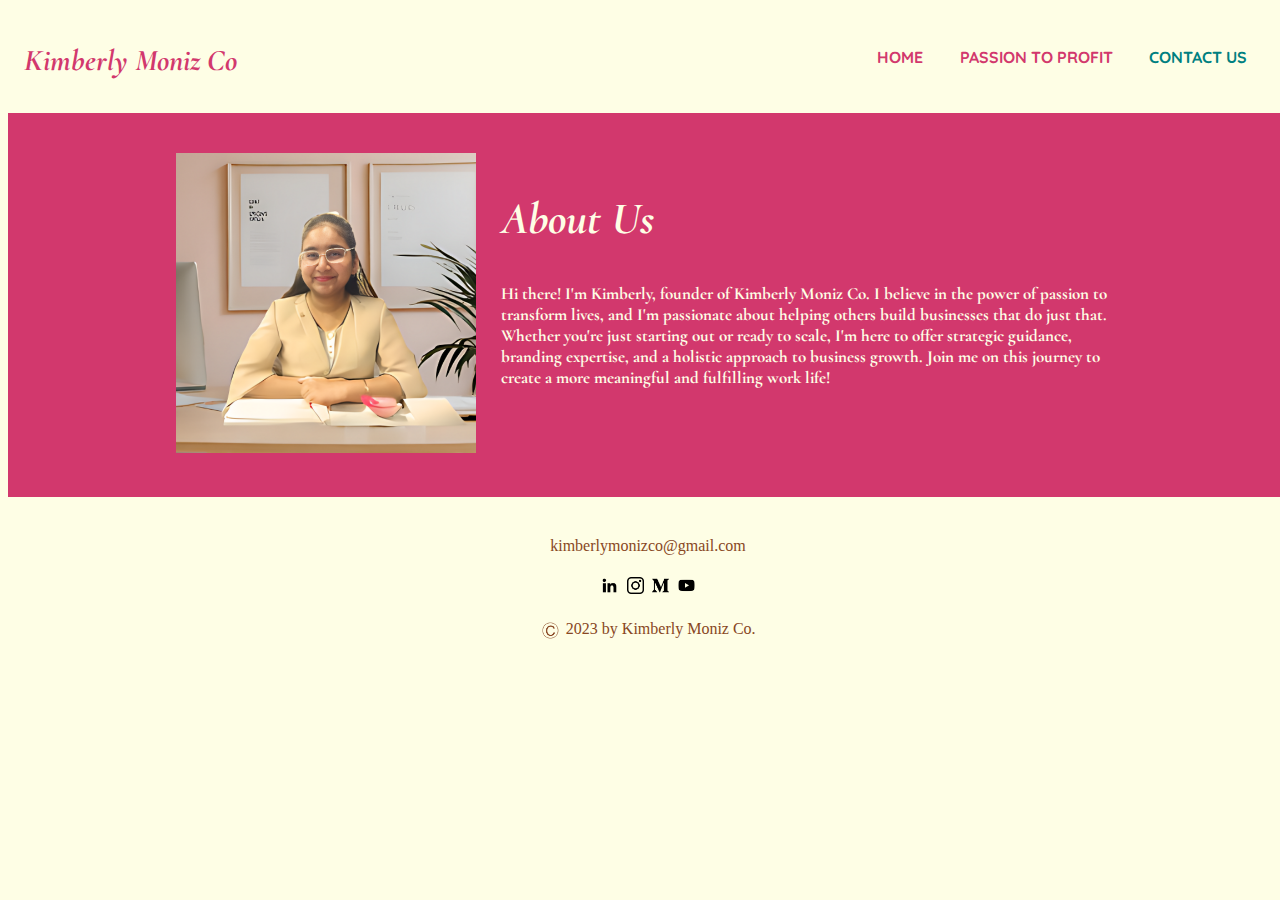
<file: contact.html>
<!DOCTYPE html>
<html lang="en">
<head>
    <meta charset="UTF-8">
  <!--  <meta name="viewport" content="width=device-width, initial-scale=1.0"> -->
    <link rel="stylesheet" type="text/css" href="stylesheet.css">
    <title>Kimberly Moniz Co</title>
    <link rel="preconnect" href="https://fonts.googleapis.com">
<link rel="preconnect" href="https://fonts.gstatic.com" crossorigin>
<link href="https://fonts.googleapis.com/css2?family=Cormorant:ital,wght@0,300..700;1,300..700&family=Libre+Baskerville:ital,wght@0,400;0,700;1,400&family=Quicksand:wght@300..700&display=swap" rel="stylesheet"></head>
<body>

    <div class="navbar">
        <h1>Kimberly Moniz Co</h1>
        <div class="navbar-right">
            <a href="index.html" >Home</a>
            <a href="passiontoprofit.html" >Passion to Profit</a>
            <a href="contact.html" class="active">Contact Us</a>
        </div>
    </div>

    <div  class="aboutbg">

        <div class="aboutus">
    
            <div >
                <div><img src="images/kmpicforwebsite.png" height="300px" ></div>
            </div>
    
            <div class="aboutext">
                <h2> About Us </h2>
                <div> 
                    Hi there! I'm Kimberly, founder of Kimberly Moniz Co. I believe in the power of passion to transform lives, and I'm passionate about helping others build businesses that do just that. Whether you're just starting out or ready to scale, I'm here to offer strategic guidance, branding expertise, and a holistic approach to business growth. Join me on this journey to create a more meaningful and fulfilling work life!
                </div>
    
            </div>
    
        </div>
    </div>    

    <footer>
        <div>
            <div class="email"> kimberlymonizco@gmail.com</div>
            <div class="sociallinks"> 
                <img src = "images/social/linkedin.png">
                <img src = "images/social/instagram.png">
                <img src = "images/social/medium.png">
                <img src = "images/social/youtube.png">
            </div>


            <div class="copyright"> 
                <img src = "images/Cbrown.png"> &nbsp; <div class="copyrighttext"> 2023 by Kimberly Moniz Co.</div>
            </div>
        </div>

    </footer>



</body>

</html>
</file>
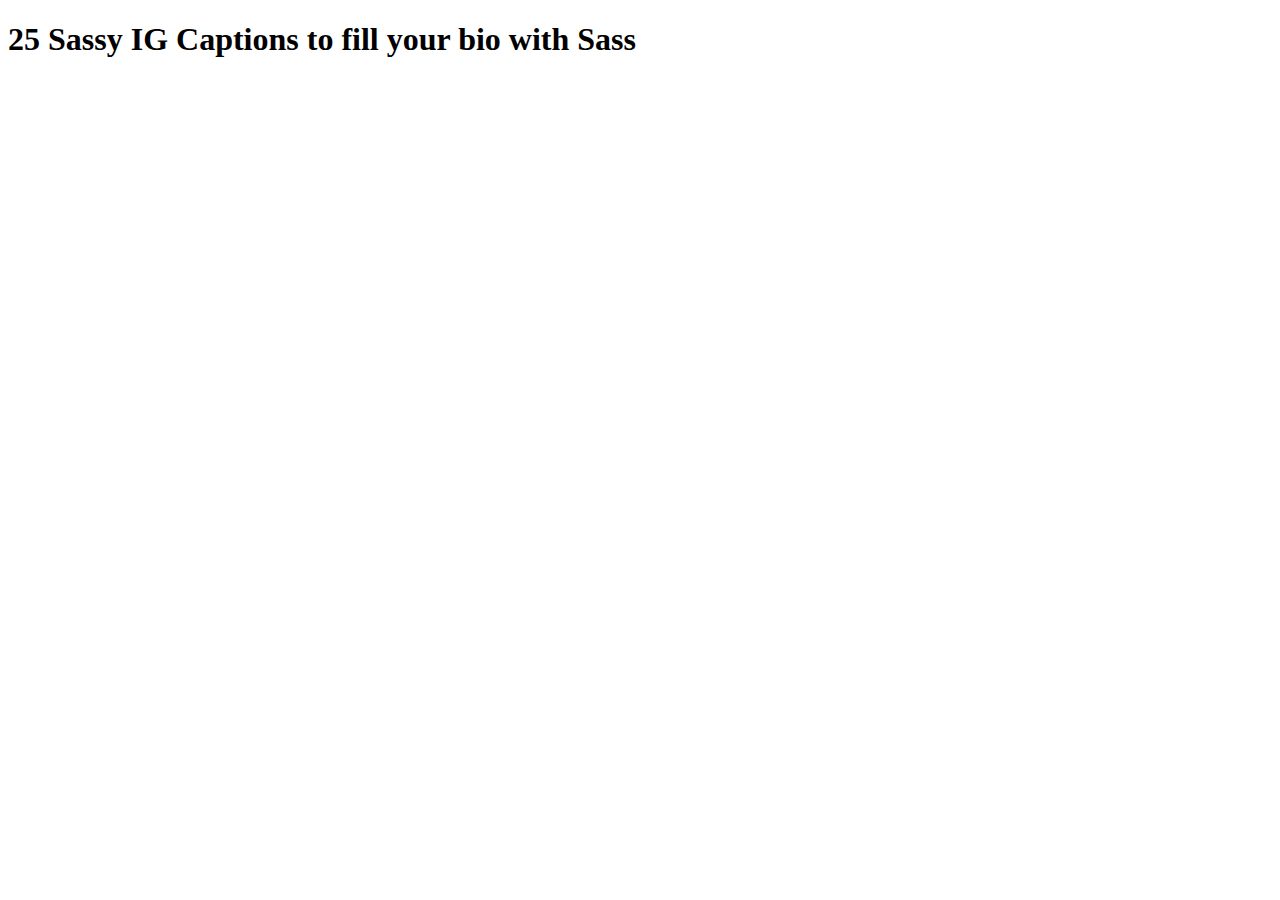
<file: hersassitude/blog/sassyigcaption.html>
<!DOCTYPE html>
<html lang="en">
<head>
    <meta charset="UTF-8">
    <meta name="viewport" content="width=device-width, initial-scale=1.0">
    <title>Sassy IG Captions</title>
</head>
<body>

    <h1>25 Sassy IG Captions to fill your bio with Sass</h1>
    

    
</body>
</html>
</file>
<file: stylesheet.css>
:root{
    --primary1 : #d2386d; /* dark pink */
    --primary2 : #f76f83;
    --secondary1 : #ffb797;
    --secondary2 : #ffead0;
    --accent : #008080;
    --lightneutral : #fefee5;
    --darkneutral : #884723;

}




.quicksand {
  font-family: "Quicksand", sans-serif;
  font-optical-sizing: auto;
  font-weight: 300;
  font-style: normal;
}

.libre-baskerville-regular {
    font-family: "Libre Baskerville", serif;
    font-weight: 400;
    font-style: normal;
  }
  
  .libre-baskerville-bold {
    font-family: "Libre Baskerville", serif;
    font-weight: 700;
    font-style: normal;
  }
  
  .libre-baskerville-regular-italic {
    font-family: "Libre Baskerville", serif;
    font-weight: bold;
    font-style: italic;
    
  }



.cormorant {
  font-family: "Cormorant", serif;
  font-optical-sizing: auto; 
  font-weight: bold;
  font-style: italic;
}
  



body {
    font-family: Arial, sans-serif;
    width: 100%;
    background-color: var(--lightneutral)
}
.navbar {
   /* background-color: var(--lightneutral); */
    overflow: hidden;
    width: 100%;

    /*
    position: absolute;
    top:0px;
    left:0px;
    */
   
   
   /* padding: 10px; */
}
.navbar h1 {
   float: left;
   color: var(--primary1); 
    padding: 14px 16px;
    font-family: 'cormorant';
    font-style: italic;
    font-size: 30px;
    
}
.navbar-right {
    float: right;
    padding: 25px;
}
.navbar a {
    display: inline-block;
    font-family: quicksand;
    text-transform: uppercase;
    color: var(--primary1);
    text-align: center;
    padding: 14px 16px;
    text-decoration: none;
    font-weight: bold;
}
.navbar a:hover {
    
    color: var(--accent);
}
.navbar a.active {
    /*background-color: #4CAF50; */
    color: var(--accent);
    font-weight: bold;
}


/* HOME */


.mainheadvideo{
   /* position: absolute;
    top:0px;
    left:0px;
     z-index: -1; 
    */
    
    width:100%;
   
    
}

/* SERVICES ON HOME */

.brandstrategyservice
{
    background-color: var(--lightneutral);
    
    width: 80%;
    display: flex;
    align-items: center;
    text-align: center;
    justify-content: space-between;
    color: var(--primary1);
    margin-left: 10%;
    margin-right: 10%;
}


.brandstrategyservice h1{
    font-family: 'cormorant';
    font-style: italic;
    font-size: 60px;
    padding-top: 50px;
}

.brandstrategyservice .subtitle{
    font-family: 'cormorant';
    font-weight: bold;
    font-size: 20px;
    color : var(--darkneutral);
}

.rightitem
{
    display: inline-flex;
    padding-top: 10%;
}

.rightitem h2{
    font-family: 'cormorant';
    font-style: italic;
    font-size: 30px;
}

.rightitem ul{
    margin-left: 10px;
    padding-left: 10px;
    color: var(--darkneutral);
    
}

.rightitem li{
    font-family: libre-baskerville-regular ;
    text-align: left;
    
}

.rightitem img{
    height: 300px;
}

.rightitem .servicetext{
   
    padding-left: 10px;
    padding-right: 10px;
}

.leftitem
{
    display: inline-flex;
    padding-top: 10%;
}

.leftitem h2{
    font-family: 'cormorant';
    font-style: italic;
    font-size: 30px;
}

.leftitem ul{
    margin-right: 10px;
    padding-right: 10px;
    color: var(--darkneutral);
}

.leftitem li{
    font-family: libre-baskerville-regular ;
    text-align: left;
    
}

.leftitem img{
    height: 300px;
}


/* ABOUT US */

.aboutbg
{
    background-color: var(--primary1);
}

.aboutus
{
    display: inline-flex; 
    margin-left: 10%; 
    margin-right: 10%;
    padding: 40px;
    background-color: var(--primary1);
}

.aboutext
{
   margin-left: 25px;
   margin-right: 10px;
}

.aboutext h2{
    font-family: 'cormorant';
    font-style: italic;
    font-size: 45px;
    color: var(--lightneutral);   
}

.aboutext
{
    font-family: 'cormorant' ;
    color: var(--lightneutral);
    font-size: 17px;
    font-weight: bold;
}

/* FOOTER */

footer{
    display :flexbox;
    justify-content: space-between;
    align-items: center;
    text-align: center;
    height: 100px;   
    margin: 30px;
    padding: 10px;  
    color: var(--darkneutral);
}

footer .email{
    font-family: libre-baskerville-regular-italic ;
}

footer .sociallinks
{
    margin-top : 20px;
    margin-bottom: 20px;
    
}


footer img {
    height: 17px;
    width: 17px;
    padding: 2px;
}


footer .copyright
{
    display: inline-flex;
}

footer .copyright .copyrighttext
{

    font-family: libre-baskerville-regular-italic ;
    color: #884723;
}

.p2pcrightimg
{   background-color: var(--primary1);
    
    justify-content: center;
    justify-items: center;
    width: 100%;
    height: 500px;

    display: inline-flex;
   
}


.p2pcrightimg  img
{
    height: 450px;
    padding: 30px;

}

.p2pcrightimg  img:hover{

    height: 460px;
    
}

.p2pcrightimg .campaigntext
{
    display: block;
    justify-items: center;
    justify-content: center;
    padding-top: 10%;
    padding-left: 20px;
    padding-right: 20px;
}



.p2pcrightimg .campaigntext .campaigntitle
{
    font-family: 'cormorant';
    font-style: italic;
    font-weight: bold;
    font-size: 45px;
    color: var(--lightneutral);   
    padding-bottom: 20px;
    
}

.p2pcrightimg .campaigntext .campaignsubtitle
{
    font-family: quicksand ;
    padding-bottom: 20px;
    color: var(--lightneutral);   
    text-transform :uppercase;
    
}

.p2pcrightimg .campaignlinks
{
   display: inline-block;
   
}

.p2pcrightimg .campaignlinks a {
    text-decoration: none;
   
}

.campaignbutton
{
    border-radius: 25px;
    border: 1px solid var(--secondary2);
    padding: 8px 45px;
    background:transparent;
    margin-top: 15px;
    margin-right: 10px;
    
    cursor: pointer;
    font-family: cormorant;
    font-size : 20px;
    color: var(--secondary2);
    font-weight: bold;
}

.campaignbutton:hover
{
    
    background-color: var(--lightneutral);
    color: var(--primary1);
    box-shadow: 3px 3px 1px ;
}



.p2pc1s4s
{
    display: inline-flex;
    background-color: #f76f83;
    width: 100%;
}


.p2pc1s4s .sectionitem
{
    display: block;
    width: 25%;
    background-color: #fefee5;
    
    text-align: center;
    height: 300px;
    
    padding-top : 100px;
}

.sectionitem img
{
    height: 80px;
    width: 80px;
    
}

.sectionitem .title
{

    font-family: "cormorant";
    font-weight: bold;
    color: var(--primary1);
    padding-top: 30px;
    padding-bottom: 40px;
    font-size: 30px;


}




.roundbuttonoutline{
    border-radius: 25px;
    border: 1px solid var(--primary1);
    padding: 10px 50px;
    background: transparent;
    
    cursor: pointer;
    font-family: cormorant;
    font-size : 20px;
    color: var(--primary1);
}



.getquotebutton{
    border-radius: 25px;
    border: 1px solid var(--primary1);
    padding: 10px 50px;
    background:transparent;
    margin-top: 15px;
    
    cursor: pointer;
    font-family: cormorant;
    font-size : 20px;
    color: var(--primary1);
    font-weight: bold;
}


.knowmore
{
    padding-top: 30px;
}
.knowmore a{
    text-decoration: none;
    color : var(--secondary2);
    font-family: libre-baskerville-regular-italic ;
    
}

.knowmore a:hover
{
    text-shadow: 2px 2px 8px var(--secondary2);
}
</file>
